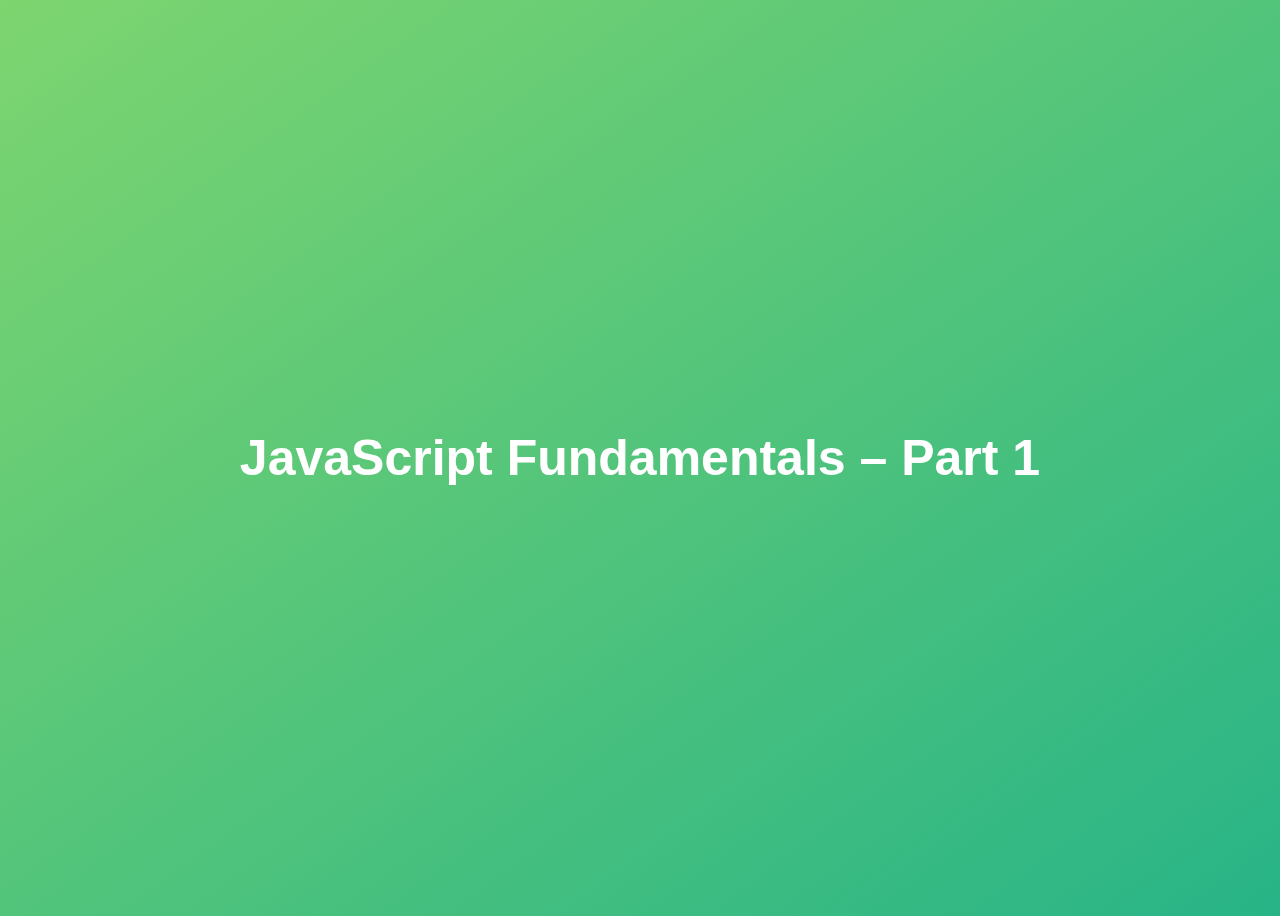
<file: 01-Fundamentals-Part-1/starter/index.html>
<!DOCTYPE html>
<html lang="en">
  <head>
    <meta charset="UTF-8" />
    <meta name="viewport" content="width=device-width, initial-scale=1.0" />
    <meta http-equiv="X-UA-Compatible" content="ie=edge" />
    <title>JavaScript Fundamentals – Part 1</title>
    <style>
      body {
        height: 100vh;
        display: flex;
        align-items: center;
        background: linear-gradient(to top left, #28b487, #7dd56f);
      }
      h1 {
        font-family: sans-serif;
        font-size: 50px;
        line-height: 1.3;
        width: 100%;
        padding: 30px;
        text-align: center;
        color: white;
      }
    </style>
  </head>
  <body>
    <h1>JavaScript Fundamentals – Part 1</h1>
  <script src="script.js"></script>
  </body>
</html>
</file>
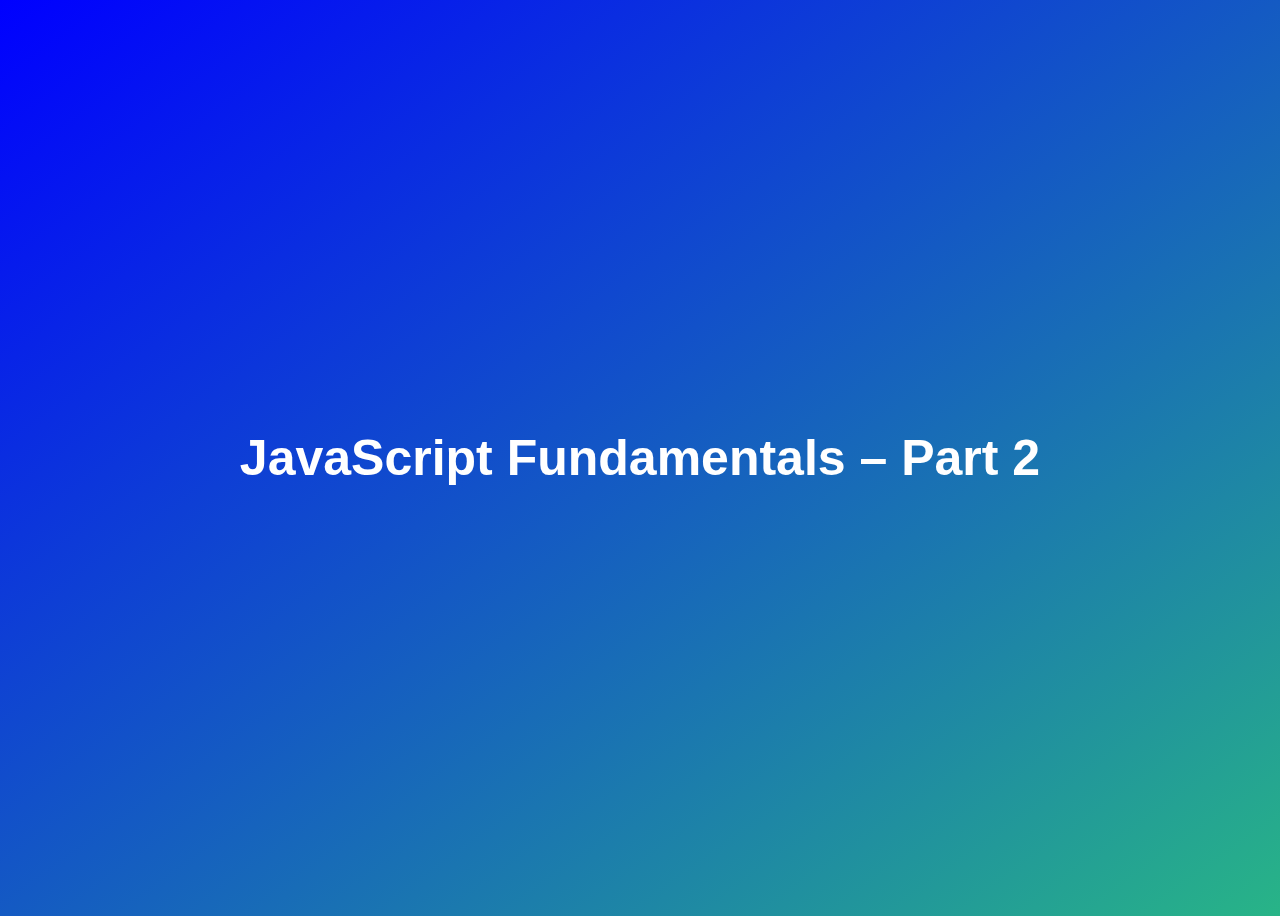
<file: 02-Fundamentals-Part-2/starter/index.html>
<!DOCTYPE html>
<html lang="en">
  <head>
    <meta charset="UTF-8" />
    <meta name="viewport" content="width=device-width, initial-scale=1.0" />
    <meta http-equiv="X-UA-Compatible" content="ie=edge" />
    <title>JavaScript Fundamentals – Part 2</title>
    <style>
      body {
        height: 100vh;
        display: flex;
        align-items: center;
        background: linear-gradient(to top left, #28b487, blue);
      }
      h1 {
        font-family: sans-serif;
        font-size: 50px;
        line-height: 1.3;
        width: 100%;
        padding: 30px;
        text-align: center;
        color: white;
      }
    </style>
  </head>
  <body>
    <h1>JavaScript Fundamentals – Part 2</h1>
    <script src="script.js"></script>
  </body>
</html>
</file>
